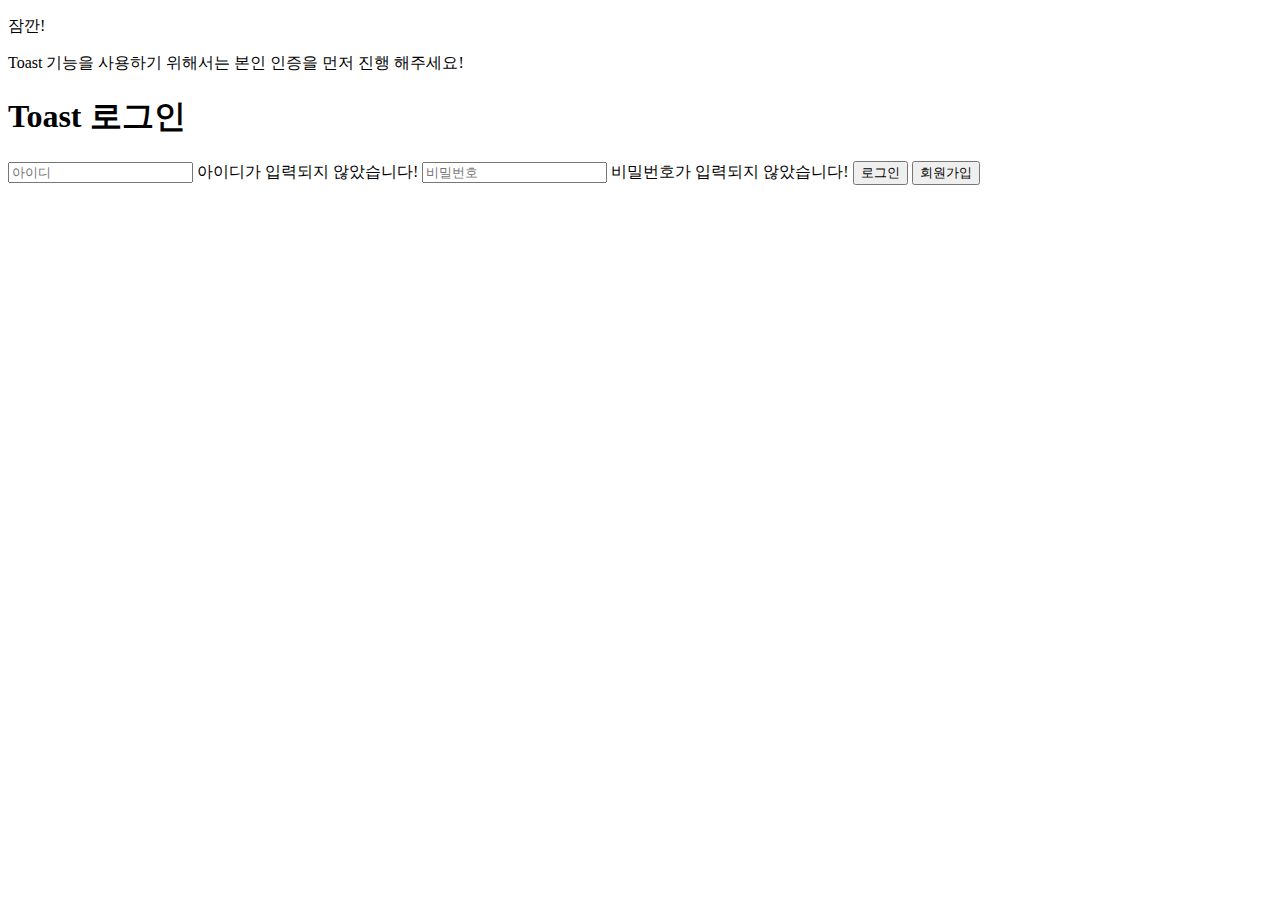
<file: src/main/resources/templates/account/sign-in.html>
<!DOCTYPE html>
<html lang="ko" xmlns:th="http://www.thymeleaf.org">
<head>
    <th:block th:replace="~{fragments/head-fragment :: title('Toast 로그인')}"/>
    <link rel="stylesheet" th:href="@{/styles/account/sign-in.css}"/>
    <script defer th:src="@{/scripts/account/sign-in-form.js}"></script>
</head>
<body>
    <main class="f-box s-inherit" role="main">
        <section class="form-wrap mar-auto" role="application">
            <div class="form-warn-msg" role="alert">
                <p class="f-s-ita f-w-500">잠깐!</p>
                <p class="f-s-ita f-w-300">Toast 기능을 사용하기 위해서는 본인 인증을 먼저 진행 해주세요!</p>
            </div>
            <header class="form-banner" role="banner">
                <h1 class="i-b-box form-title v-mid">
                    <span class="f-w-900">Toast</span>
                    <span class="i-b-box f-w-500">로그인</span>
                </h1>
            </header>
            <form id="sign-in-form" action="/account/sign-in-process" class="ac-form" method="post" role="form" novalidate>
                <label class="ac-label b-box">
                    <input id="sign-in-id" class="ac-field bs-b-box f-w-500 form-field w-100p" name="user-id" role="textbox"
                           placeholder="아이디" type="text" autocomplete="username" required/>
                    <span class="error-msg f-s-ita n-box">아이디가 입력되지 않았습니다!</span>
                </label>
                <label class="ac-label b-box">
                    <input id="sign-in-password" class="ac-field bs-b-box f-w-500 form-field w-100p" name="user-password"
                           role="textbox" placeholder="비밀번호" type="password" autocomplete="current-password" required/>
                    <span class="error-msg f-s-ita n-box">비밀번호가 입력되지 않았습니다!</span>
                </label>
                <input type="hidden" th:name="${_csrf.parameterName}" th:value="${_csrf.token}"/>
                <button id="sign-in-btn" class="btn-field f-w-500 form-field w-100p" type="submit">로그인</button>
                <button id="sign-up-btn" class="btn-field f-w-500 form-field w-100p">회원가입</button>
            </form>
        </section>
    </main>
</body>
</html>
</file>
